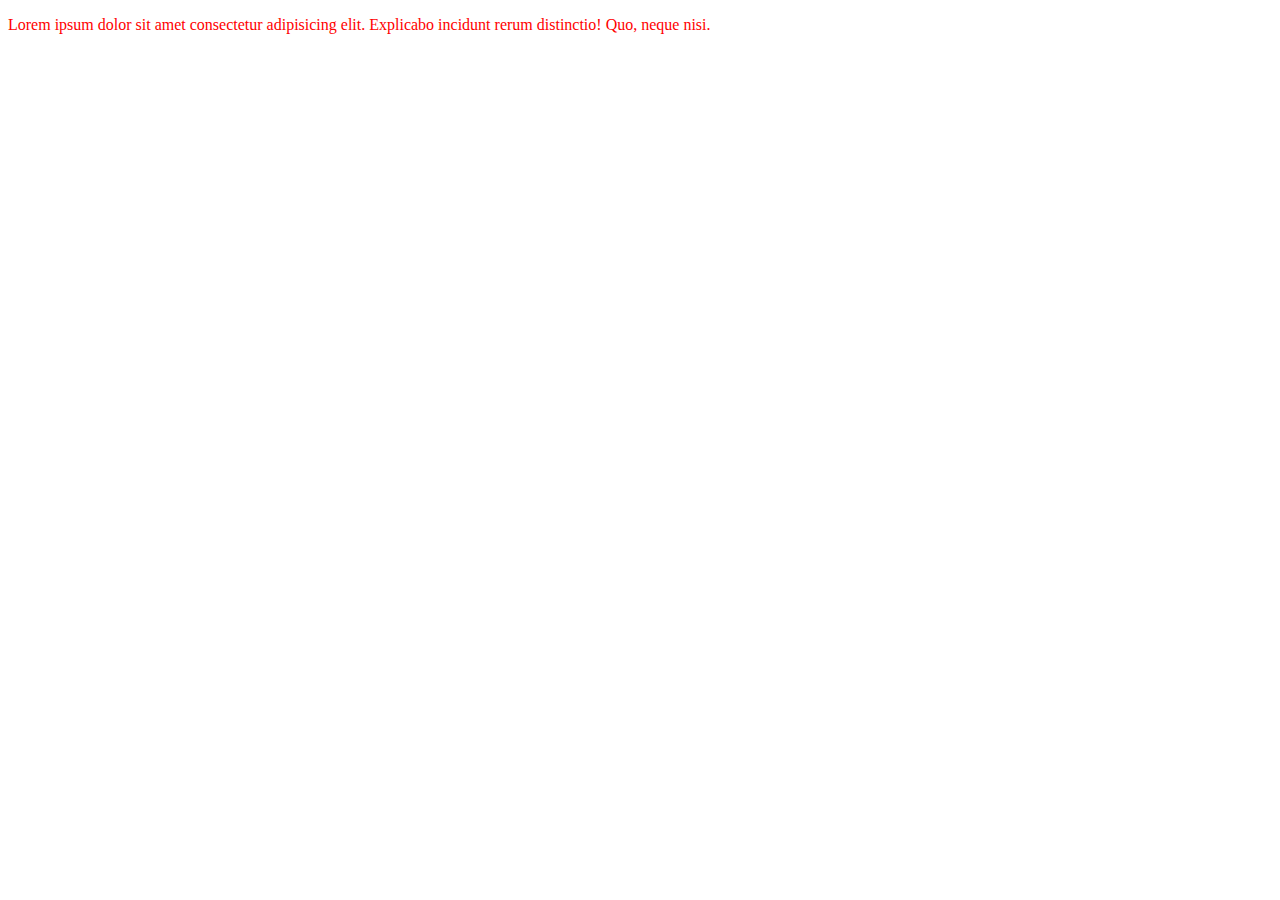
<file: index.html>
<!DOCTYPE html>
<html lang="en">
<head>
    <meta charset="UTF-8">
    <meta name="viewport" content="width=device-width, initial-scale=1.0">
    <title>Document</title>
    <link rel="stylesheet" href="style.css">
</head>
<body>
    <!-- <div>ndmsak</div>
    <h1 class="header">I'm learning JavaScript Language.</h1>
    <h1 class="header">I'm learning JavaScript Language.</h1>
    <h4 class="header">Lorem ipsum dolor sit amet consectetur.</h4>

    <p>Lorem ipsum dolor sit amet consectetur adipisicing elit. Vero perspiciatis hic totam assumenda dolor?</p>
    <p>2 Lorem ipsum dolor sit amet consectetur.</p>

    <button>Click me!</button> -->

    <!-- <h2>Hello JavaScript</h2> -->

    <!-- <div class="box">first div</div> -->
    <!-- <div class="box">second div</div>
    <div class="box">third div</div> -->

    <p class="para">Lorem ipsum dolor sit amet consectetur adipisicing elit. Explicabo incidunt rerum distinctio! Quo, neque nisi.</p>

    <script src="script.js"></script>
</body>
</html>
</file>
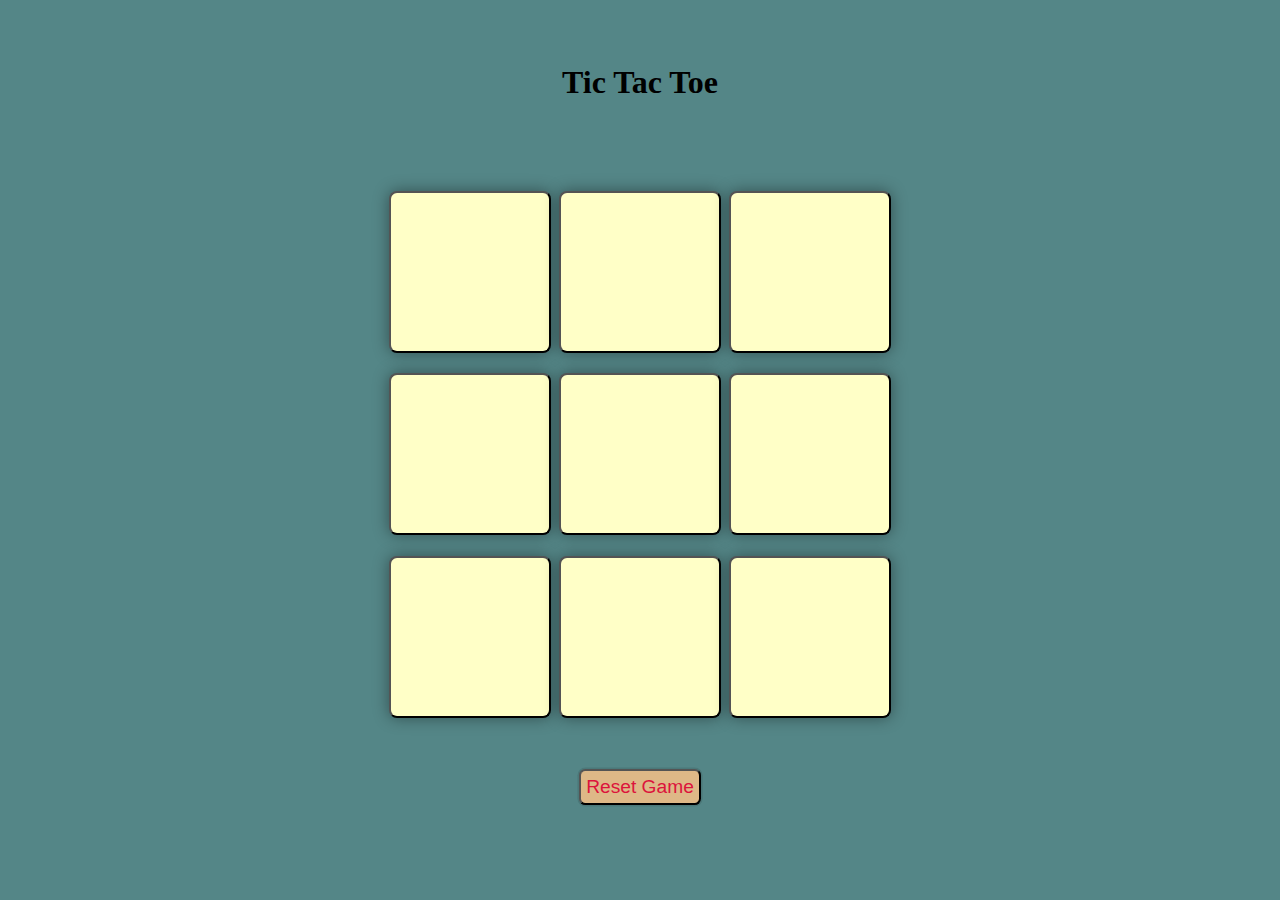
<file: index1.html>
<!DOCTYPE html>
<html lang="en">

<head>
    <meta charset="UTF-8">
    <meta name="viewport" content="width=device-width, initial-scale=1.0">
    <title>Tic Tac Toe</title>
    <link rel="stylesheet" href="style1.css">
</head>

<body>
    <!-- Tic Tac Toe -->

    <div class="msg-container hide">
        <div id="msg">Winner</div>
        <button id="new-btn">New Game</button>
    </div>
    <main>
        <div>
            <h1>Tic Tac Toe</h1>
            <div class="container">
                <div class="game">
                    <button class="box"></button>
                    <button class="box"></button>
                    <button class="box"></button>
                    <button class="box"></button>
                    <button class="box"></button>
                    <button class="box"></button>
                    <button class="box"></button>
                    <button class="box"></button>
                    <button class="box"></button>
                </div>
            </div>
        </div>
        <button class="reset-btn">Reset Game</button>
    </main>
    <script src="app.js"></script>
</body>

</html>
</file>
<file: style.css>
/* * { */
    /* background-color:bisque; */
/* } */

/* .header {
    background-color: yellow;
}

button {
    cursor: pointer;
    color: #fff;
    background-color: black;
} */

/* .box {
    height: 200px;
    width: 200px;
    border: 2px solid maroon;
    margin: 5px;
    text-align: start;
    background-color: aquamarine;
} */

.para {
    color: rgb(255, 0, 0);
}

.para2 {
    background-color: bisque;
    font-size: 1.2rem;
    font-style: oblique;
}
</file>
<file: style1.css>
* {
    margin: 0;
    padding: 0;
}

body {
    background-color: #548687;
    text-align: center;
}

h1 {
    padding: 5% 0 3% 0;
}

.container {
    height: 70vh;
    display: flex;
    justify-content: center;
    align-items: center;
}

.game {
    height: 60vmin;
    width: 60vmin;
    display: flex;
    flex-wrap: wrap;
    justify-content: center;
    align-items: center;
    gap: 0.9vmin;
}

.box {
    height: 18vmin;
    width: 18vmin;
    border-radius: .5rem;
    box-shadow: 0 0 1rem rgba(0, 0, 0, 0.4);
    font-size: 10vmin;
    color: maroon;
    background-color: #ffffc7;
}

.reset-btn {
    padding: 0.3rem;
    box-shadow: 0 0 0 0.1rem rgba(0, 0, 0, 0.1);
    font-size: 1.2rem;
    border-radius: 0.4rem;
    background-color: burlywood;
    color: crimson;
    cursor: pointer;
}

#new-btn {
    padding: 0.3rem;
    box-shadow: 0 0 0 0.1rem rgba(0, 0, 0, 0.1);
    font-size: 1.2rem;
    border-radius: 0.4rem;
    background-color: burlywood;
    color: crimson;
    cursor: pointer;
}

#msg {
    color: #ffffc7;
    font-size: 5vmin;
}


.msg-container {
    height: 100vmin;
    display: flex;
    justify-content: center;
    align-items: center;
    flex-direction: column;
    gap: 4rem;
}

.hide {
    display: none;
}
</file>
